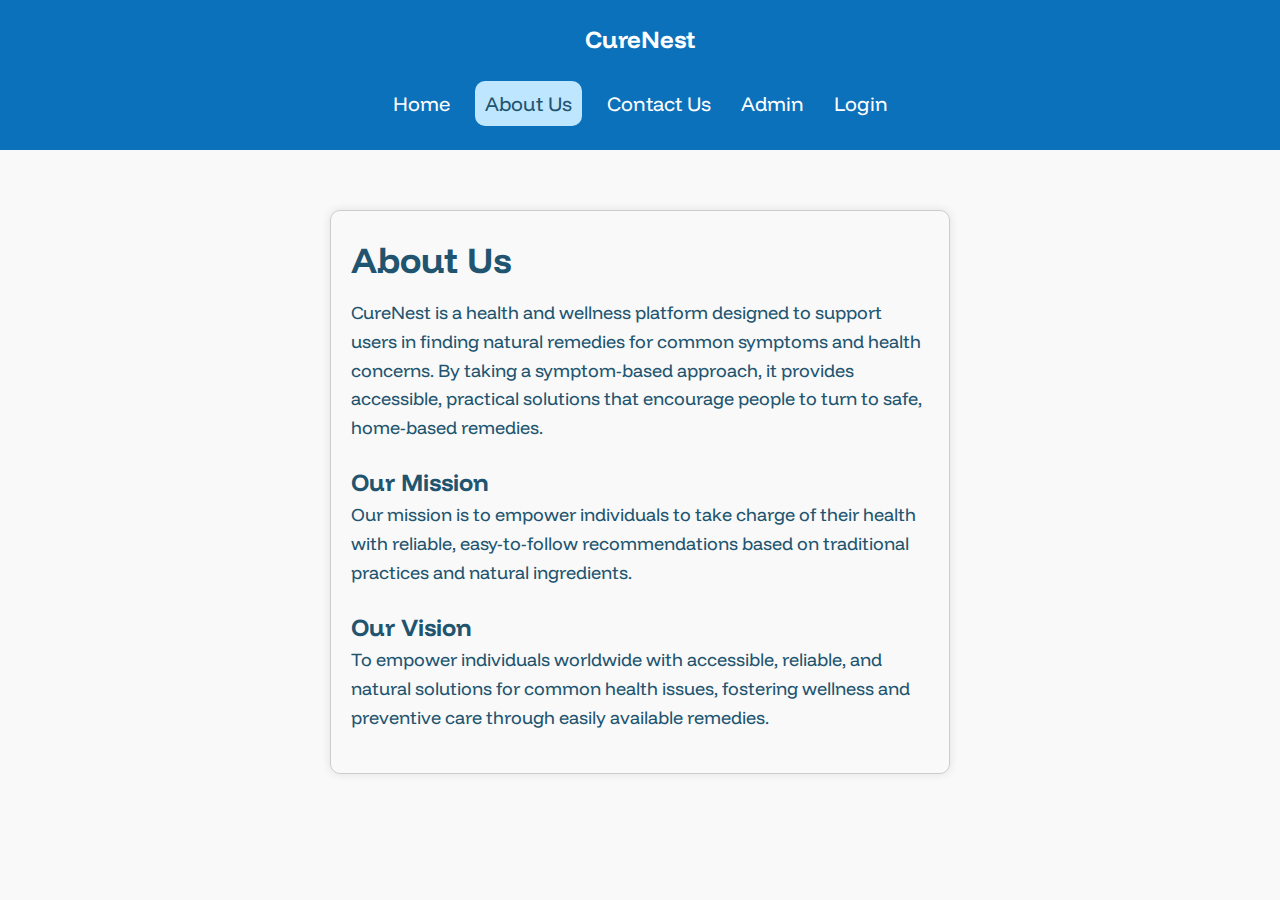
<file: about.html>
<!DOCTYPE html>
<html lang="en">
<head>
    <meta charset="UTF-8">
    <meta name="viewport" content="width=device-width, initial-scale=1.0">
    <title>TeleVaidhya - About Us</title>
    <link rel="stylesheet" href="style.css">
    <style>
        @import url('https://fonts.googleapis.com/css2?family=Funnel+Display:wght@300..800&display=swap');
        body{
            font-family: "Funnel Display", serif;
            font-weight: 400;
        }
        .about{
            width: 50%;
            margin: 40px auto;
            padding: 20px;
            border: 1px solid #ccc;
            border-radius: 10px;
            box-shadow: 0 0 10px rgba(0, 0, 0, 0.1);
            color:#21546f;
        }
        nav ul{
            display: flex;
            align-items: end;
          }
          nav ul li{
            list-style-type: none;
            margin-bottom: 20px;
          }
          header {
            background-color: #0b71ba;
            color: #fff;
            padding: 20px;
            text-align: center;
          }
    </style>
</head>
<body>
    <header>
        <h1>CureNest</h1>
    </header>
    <nav><ul><li><a href="index.html">Home</a></li>
    <li><a href="#" class="active">About Us</a></li>
    <li><a href="contact.html">Contact Us</a></li>
    <li><a href="admin.html">Admin</a></li>
    <li><a href="login.html">Login</a></li>
        
        
        
        
        
    </ul>
    </nav>
    <main>
       <div class="about">
        <h1>About Us</h1>
        <p>CureNest is a health and wellness platform designed to support users in finding natural remedies for common symptoms and health concerns. By taking a symptom-based approach, it provides accessible, practical solutions that encourage people to turn to safe, home-based remedies.
        </p>
        <h2>Our Mission</h2>
        <p> Our mission is to empower individuals to take charge of their health with reliable, easy-to-follow recommendations based on traditional practices and natural ingredients.</p>
        <h2>Our Vision</h2>
        <p>To empower individuals worldwide with accessible, reliable, and natural solutions for common health issues, fostering wellness and preventive care through easily available remedies.</p>
    </div>
    </main>
   
</body>
</html>
</file>
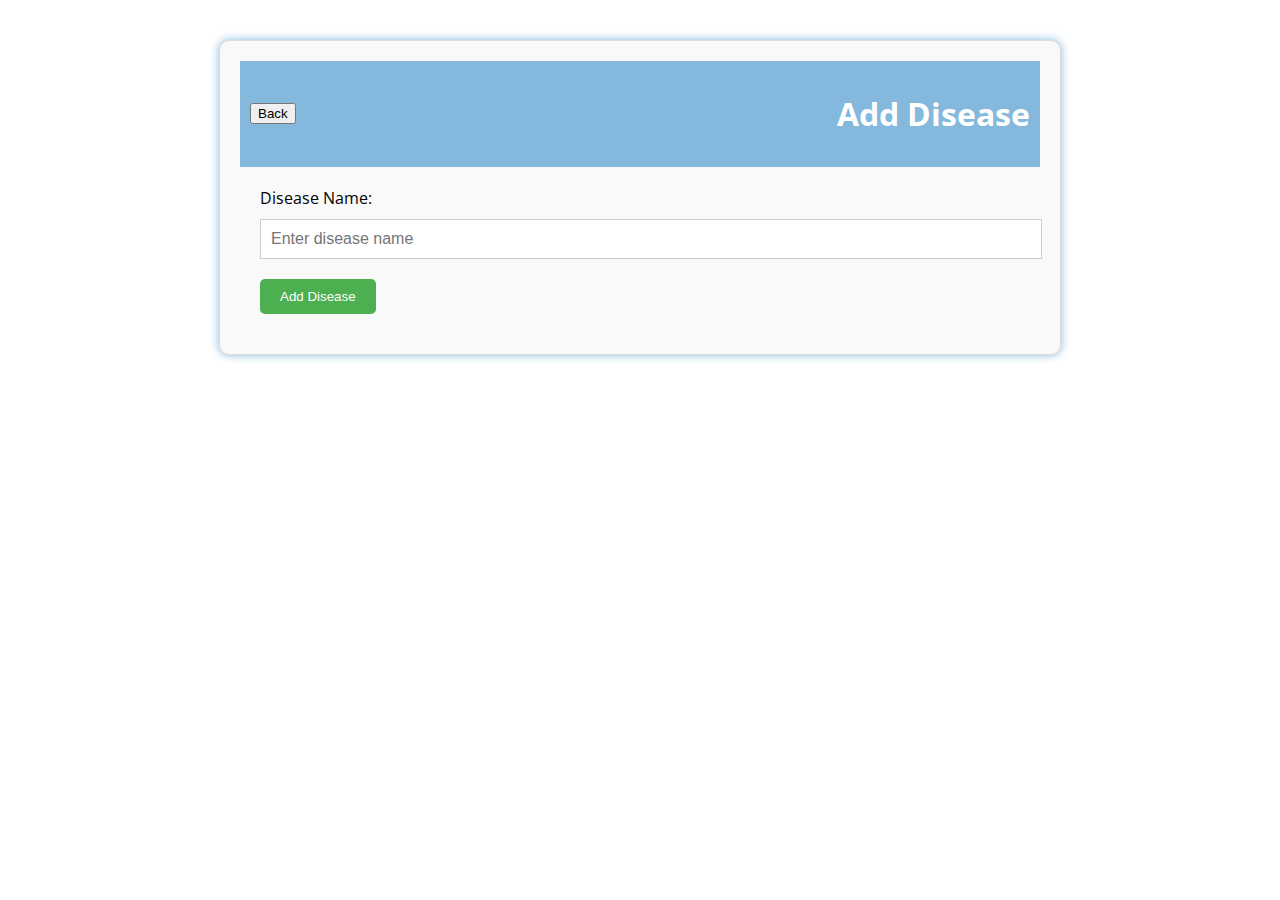
<file: adddis.html>
<!DOCTYPE html>
<html>

<head>
  <meta charset="utf-8">
  <title>Add Disease</title>
  <link rel="stylesheet" href="https://fonts.googleapis.com/css?family=Open+Sans:300,400,600,700&display=swap">
  <style>
    body {
      font-family: 'Open Sans', sans-serif;
      margin: 20px;
    }
    .container {
      max-width: 800px;
      margin: 40px auto;
      padding: 20px;
      background-color: #f9f9f9;
      border: 1px solid #ddd;
      box-shadow: 0 0 10px #84b8dc;
      border-radius: 10px;
    }
    .header {
      display: flex;
      align-items: center;
      justify-content: space-between;
      padding: 10px;
      background-color: #84b8dc;
      color: #fff;
    }
    .back-button {
      background-color: #444;
      color: #fff;
      border: none;
      padding: 10px 20px;
      font-size: 16px;
      cursor: pointer;
    }
    .back-button:hover {
      background-color: #555;
    }
    .form-container {
      padding: 20px;
    }
    .form-group {
      margin-bottom: 20px;
    }
    .form-label {
      display: block;
      margin-bottom: 10px;
    }
    .form-input {
      width: 100%;
      padding: 10px;
      font-size: 16px;
      border: 1px solid #ccc;
    }
    .form-input:focus {
      border-color: #aaa;
    }
    input[type="submit"] {
      background-color: #4CAF50;
      color: #fff;
      padding: 10px 20px;
      border: none;
      border-radius: 5px;
      cursor: pointer;
    }
    
    input[type="submit"]:hover {
      background-color: #3e8e41;
    }
  </style>
</head>

<body>
  <div class="container">
    <div class="header">
      <button onclick="location.href='dashboard.html';">Back</button>
      <h1>Add Disease</h1>
    </div>
    <div class="form-container">
      <form action="add_disease.php" method="post">
        <div class="form-group">
          <label class="form-label" for="disease-name">Disease Name:</label>
          <input type="text" name="Dname" class="form-input" placeholder="Enter disease name">
        </div>
       
      
        <input type="submit" name="save" value="Add Disease">
      </form>
    </div>
  </div>


</body>

</html>
</file>
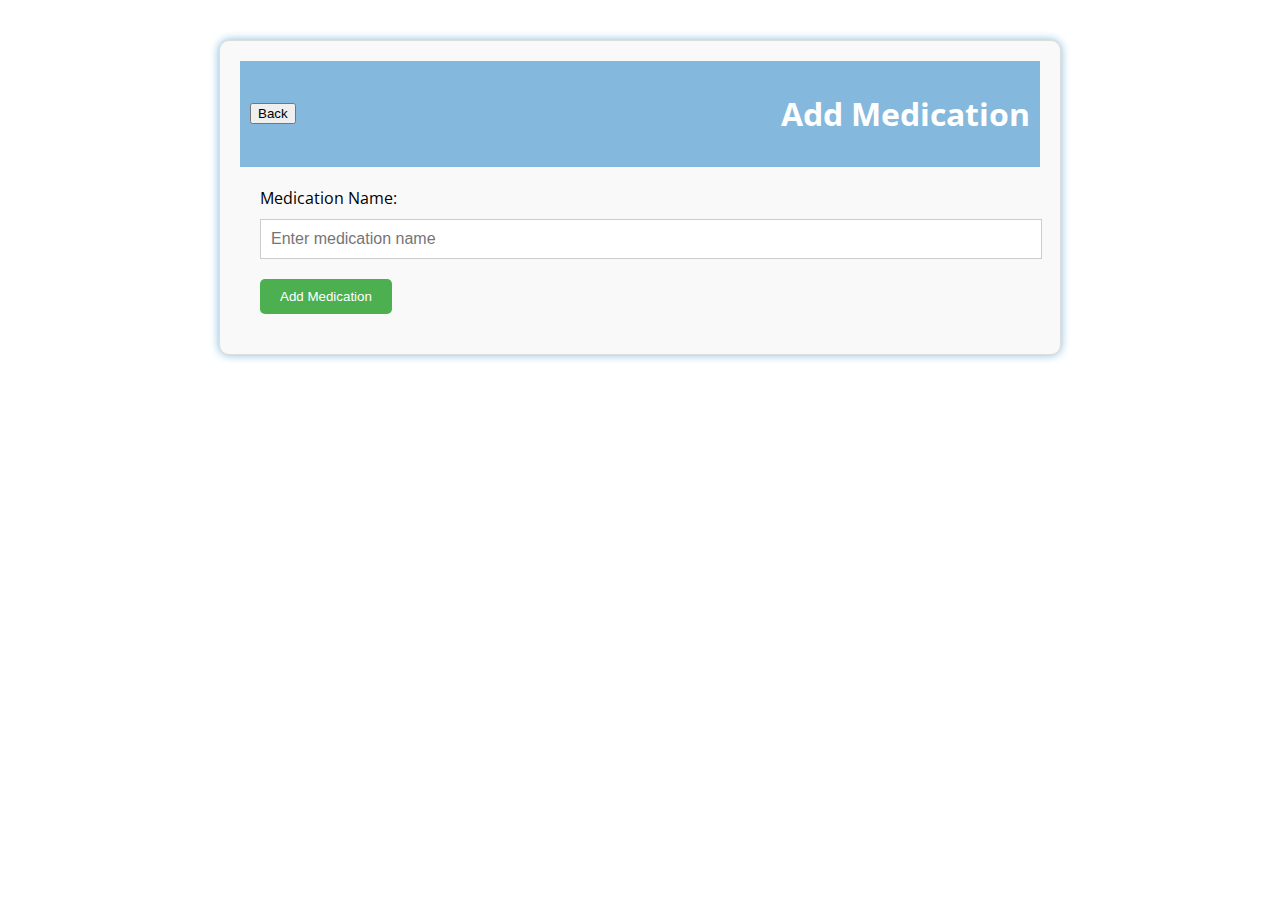
<file: addmed.html>
<!DOCTYPE html>
<html>

<head>
  <meta charset="utf-8">
  <title>Add Medication</title>
  <link rel="stylesheet" href="https://fonts.googleapis.com/css?family=Open+Sans:300,400,600,700&display=swap">
  <style>
    body {
      font-family: 'Open Sans', sans-serif;
      margin: 20px;
    }
   .container {
      max-width: 800px;
      margin: 40px auto;
      padding: 20px;
      background-color: #f9f9f9;
      border: 1px solid #ddd;
      box-shadow: 0 0 10px #84b8dc;
      border-radius: 10px;
    }
   .header {
      display: flex;
      align-items: center;
      justify-content: space-between;
      padding: 10px;
      background-color: #84b8dc;
      color: #fff;
    }
   .back-button {
      background-color: #444;
      color: #fff;
      border: none;
      padding: 10px 20px;
      font-size: 16px;
      cursor: pointer;
    }
   .back-button:hover {
      background-color: #555;
    }
   .form-container {
      padding: 20px;
    }
   .form-group {
      margin-bottom: 20px;
    }
   .form-label {
      display: block;
      margin-bottom: 10px;
    }
   .form-input {
      width: 100%;
      padding: 10px;
      font-size: 16px;
      border: 1px solid #ccc;
    }
   .form-input:focus {
      border-color: #aaa;
    }
   
    input[type="submit"] {
      background-color: #4CAF50;
      color: #fff;
      padding: 10px 20px;
      border: none;
      border-radius: 5px;
      cursor: pointer;
    }
    
    input[type="submit"]:hover {
      background-color: #3e8e41;
    }
  </style>
</head>

<body>
  <div class="container">
    <div class="header">
      <button onclick="location.href='dashboard.html';">Back</button>
      <h1>Add Medication</h1>
    </div>
    <div class="form-container">
      <form action="add_med.php" method="post">
        <div class="form-group">
          <label class="form-label" for="medication-name">Medication Name:</label>
          <input type="text" name="Medication" class="form-input" placeholder="Enter medication name">
        </div>
       
      
        <input type="submit" name="save1" value="Add Medication">
      </form>
    </div>
  </div>


</body>

</html>
</file>
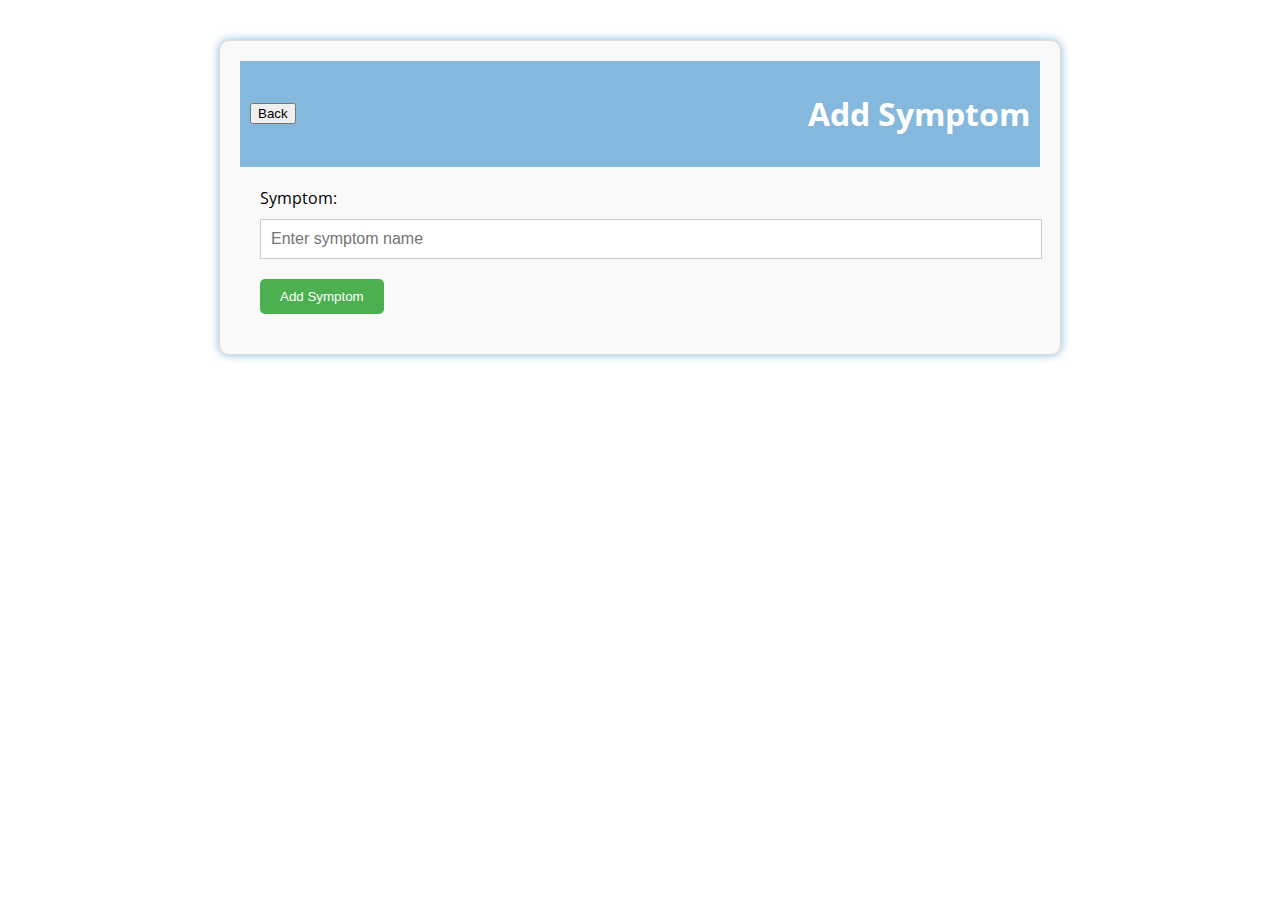
<file: addsym.html>
<!DOCTYPE html>
<html>

<head>
  <meta charset="utf-8">
  <title>Add Symptom</title>
  <link rel="stylesheet" href="https://fonts.googleapis.com/css?family=Open+Sans:300,400,600,700&display=swap">
  <style>
    body {
      font-family: 'Open Sans', sans-serif;
      margin: 20px;
    }
    .container {
      max-width: 800px;
      margin: 40px auto;
      padding: 20px;
      background-color: #f9f9f9;
      border: 1px solid #ddd;
      box-shadow: 0 0 10px #84b8dc;
      border-radius: 10px;
    }
    .header {
      display: flex;
      align-items: center;
      justify-content: space-between;
      padding: 10px;
      background-color: #84b8dc;
      color: #fff;
    }
    .back-button {
      background-color: #444;
      color: #fff;
      border: none;
      padding: 10px 20px;
      font-size: 16px;
      cursor: pointer;
    }
    .back-button:hover {
      background-color: #555;
    }
    .form-container {
      padding: 20px;
    }
    .form-group {
      margin-bottom: 20px;
    }
    .form-label {
      display: block;
      margin-bottom: 10px;
    }
    .form-input {
      width: 100%;
      padding: 10px;
      font-size: 16px;
      border: 1px solid #ccc;
    }
    .form-input:focus {
      border-color: #aaa;
    }
  
    input[type="submit"] {
      background-color: #4CAF50;
      color: #fff;
      padding: 10px 20px;
      border: none;
      border-radius: 5px;
      cursor: pointer;
    }
    
    input[type="submit"]:hover {
      background-color: #3e8e41;
    }
  </style>
</head>

<body>
  <div class="container">
    <div class="header">
      <button onclick="location.href='dashboard.html';">Back</button>
      <h1>Add Symptom</h1>
    </div>
  
    <div class="form-container">
      <form action="add_symp.php" method="post">
        <div class="form-group">
          <label class="form-label" for="symptom">Symptom:</label>
          <input type="text" name="Sname" class="form-input" placeholder="Enter symptom name">
        </div>
       
      
        <input type="submit" name="save2" value="Add Symptom">
      </form>
    </div>
 
  </div>


  
</body>

</html>
</file>
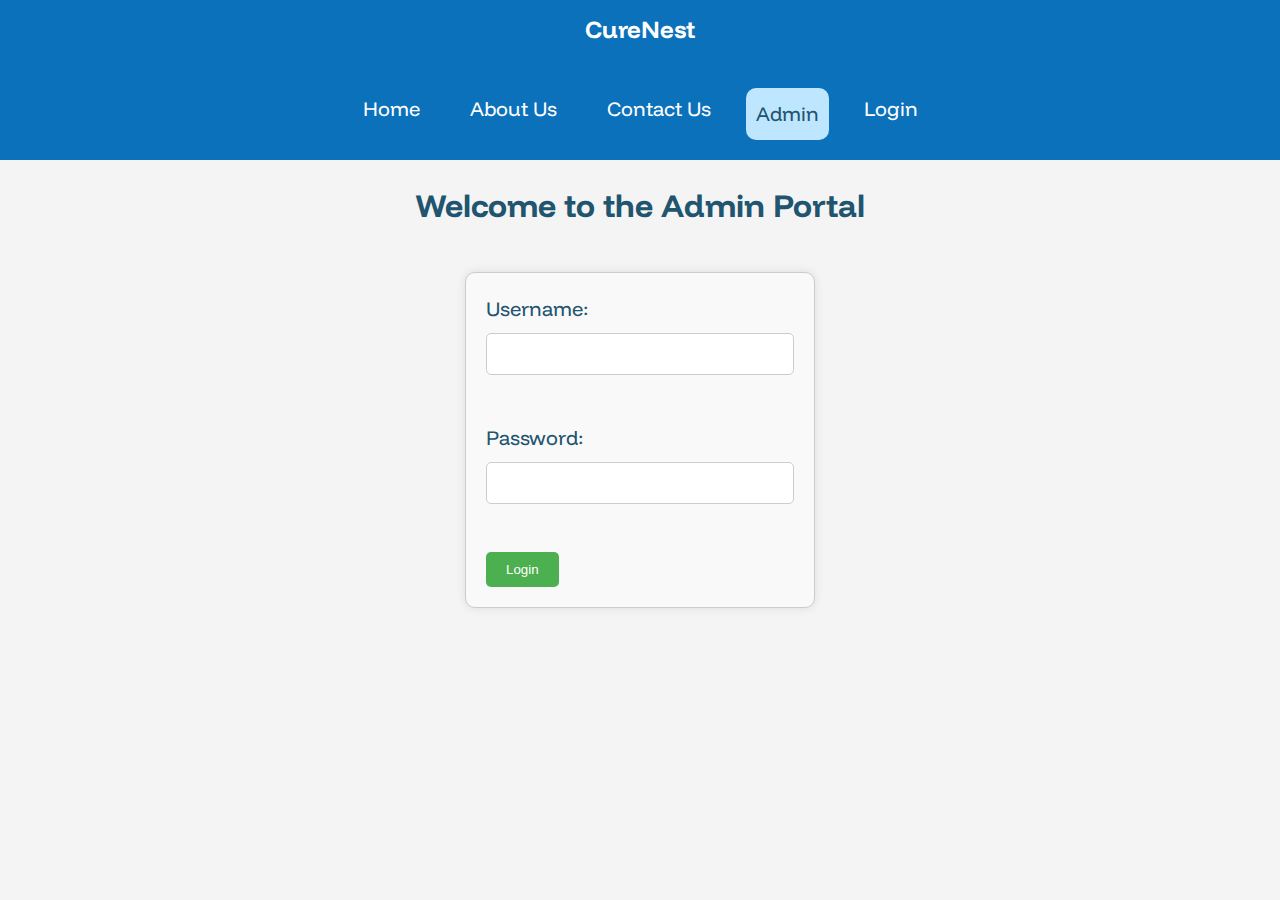
<file: admin.html>
<!DOCTYPE html>
<html lang="en">
<head>
    <meta charset="UTF-8">
    <meta name="viewport" content="width=device-width, initial-scale=1.0">
    <title>Admin Login</title>
    <link rel="stylesheet" href="style.css">
    <style>
        @import url('https://fonts.googleapis.com/css2?family=Funnel+Display:wght@300..800&display=swap');
        body {
            font-family: "Funnel Display", serif;
            margin: 0;
            padding: 0;
            display: flex;
            flex-direction: column;
            align-items: center;
            background-color: #f4f4f4;
            font-weight: 400;
            color:#21546f;
        }
       
        header {
            background-color: #0b71ba;
            color: #fff;
            padding: 10px;
            width: 100%;
            text-align: center;
        }

        nav {
            display: flex;
            justify-content: space-around;
            width: 100%;
        }
        nav ul{
            display: flex;
            align-items: end;
          }
          nav ul li{
            list-style-type: none;
          }
        nav a {
            color: #fff;
            text-decoration: none;
            padding: 15px;
            display: block;
        }

        nav a:hover {
            background-color: #bee6ff;
            color: #21546f;
        }

        nav a.active {
            background-color: #bee6ff;
            color: #21546f;
        }

        form {
            margin-bottom: 20px;
        }

        label {
            display: block;
            margin-bottom: 8px;
            text-align: left;
        }

        input[type="text"],
        input[type="password"] {
            width: 100%;
            padding: 20px;
            margin-bottom: 15px;
            border: 1px solid #ccc;
            border-radius: 5px;
        }

        button {
            padding: 10px 20px;
            cursor: pointer;
            background-color: #4CAF50;
            color: #fff;
            border: none;
            border-radius: 5px;
        }

        button:hover {
            background-color: #3e8e41;
        }
       
            form {
                font-size: 20px;
                width: 350px;
                background-color: #f9f9f9;
                padding: 20px;
                border: 1px solid #ccc;
                border-radius: 10px;
                box-shadow: 0 0 10px rgba(0, 0, 0, 0.1);
              }
        h1{
            text-align: center;
            margin-top: 20px;
        }
    </style>
</head>
<body>
    <header>
        <h1>CureNest</h1>
    </header>
    <nav><ul>
<li><a href="index.html">Home</a></li>
<li><a href="about.html">About Us</a></li>
<li><a href="contact.html">Contact Us</a></li>
<li><a href="#" class="active">Admin</a></li>
<li> <a href="login.html">Login</a></li> 
    </ul>
    </nav>
    <h1>Welcome to the Admin Portal</h1>
   
    <div class="container">
        
       
        <form id="admin-form" method="POST" action="admin.php">
            <label for="username">Username:</label>
            <input type="text" id="username" name="username" required><br><br>
            <label for="password">Password:</label>
            <input type="password" id="password" name="password" required><br><br>
            <button type="submit">Login</button>
        </form>
        <p id="message"></p>
    </div>

</body>
</html>
</file>
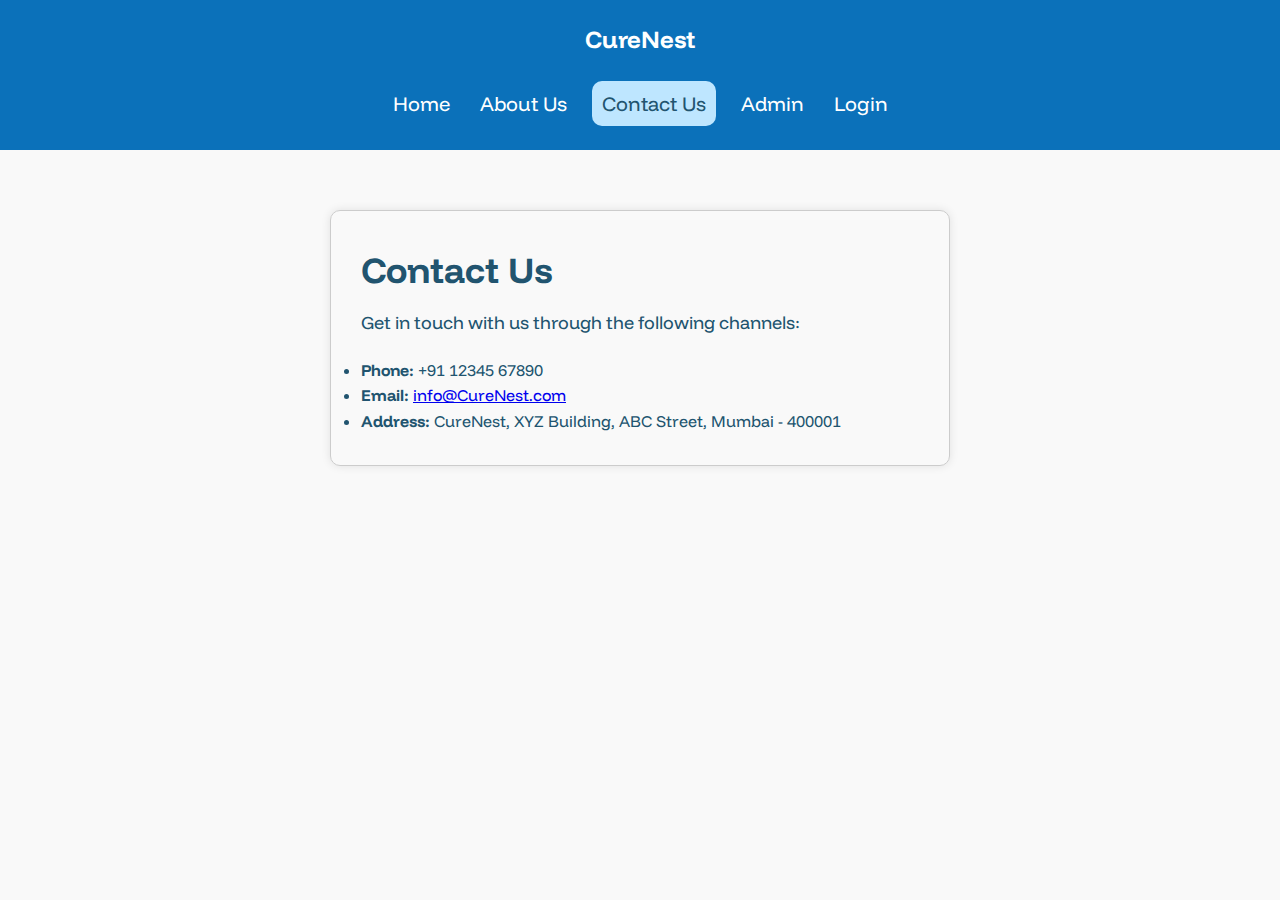
<file: contact.html>
<!DOCTYPE html>
<html lang="en">
<head>
    <meta charset="UTF-8">
    <meta name="viewport" content="width=device-width, initial-scale=1.0">
    <title>TeleVaidhya - Contact Us</title>
    <link rel="stylesheet" href="style.css">
    <style>
        @import url('https://fonts.googleapis.com/css2?family=Funnel+Display:wght@300..800&display=swap');
        body{
            font-family: "Funnel Display", serif;
            font-weight: 400;
        }
        nav ul{
            display: flex;
            align-items: end;
          }
          nav ul li{
            list-style-type: none;
            margin-bottom: 20px;
          }
          .contact
          {
            width: 50%;
            margin: 40px auto;
            padding: 30px;
            border: 1px solid #ccc;
            border-radius: 10px;
            box-shadow: 0 0 10px rgba(0, 0, 0, 0.1);
            color: #21546f;
          }
    </style>
</head>
<body>
    <header>
        <h1>CureNest</h1>
    </header>
    <nav><ul>

    <li><a href="index.html">Home</a></li>
    <li><a href="about.html">About Us</a></li>
    <li><a href="#" class="active">Contact Us</a></li>
    <li><a href="admin.html">Admin</a></li>
    <li><a href="login.html">Login</a></li>
        
        
        
        
        
    </ul>
    </nav>
    <main>
        <div class="contact">
            <h1>Contact Us</h1>
        <p>Get in touch with us through the following channels:</p>
        <ul>
            <li><strong>Phone:</strong> +91 12345 67890</li>
            <li><strong>Email:</strong> <a href="mailto:info@CureNest.com">info@CureNest.com</a></li>
            <li><strong>Address:</strong> CureNest, XYZ Building, ABC Street, Mumbai - 400001</li>
        </ul>
        </div>
    </main>
    </body>
    </html>
</file>
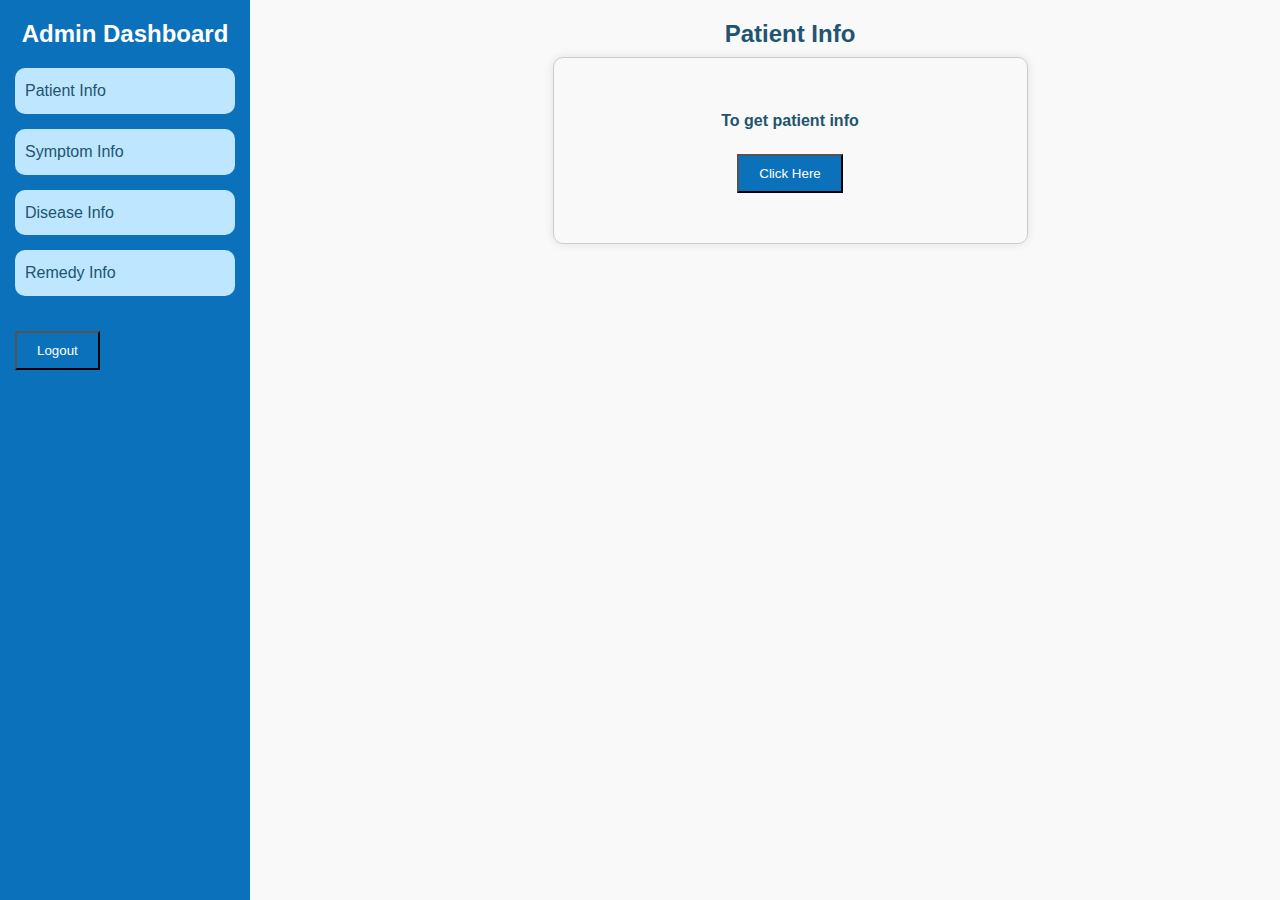
<file: dashboard.html>
<!DOCTYPE html>
<html lang="en">
<head>
    <meta charset="UTF-8">
    <meta name="viewport" content="width=device-width, initial-scale=1.0">
    <title>Admin Dashboard</title>
    <link rel="stylesheet" href="style.css">
    <style>
        body {
            font-family: Arial, sans-serif;
            margin: 0;
            padding: 0;
        }
        
        header {
            background-color: #84b8dc;
            color: #fff;
            padding: 10px;
            text-align: center;
        }
        
        nav {
            display: flex;
            justify-content: space-around;
            background-color: #84b8dc;
        }
        
        nav a {
            color: #fff;
            text-decoration: none;
            padding: 15px;
            display: block;
        }
       
        nav a:hover {
            background-color: #777;
        }
        
        .container {
            text-align: center;
            margin: auto;
        }
        
        button {
            padding: 10px 20px;
            margin-top: 20px;
            cursor: pointer;
            background-color: #0b71ba;
            color: #fff;
        }
        
        .sidebar {
            width: 250px;
            background-color: #0b71ba;
            color: white;
            padding: 15px;
            height: 100vh;
            position: fixed;
        }
       
        
        .sidebar h2 {
            text-align: center;
        }
        
        .sidebar ul {
            list-style-type: none;
            padding: 0;
        }
        
        .sidebar ul li {
            margin: 15px 0;
        }
        
        .sidebar ul li a {
            color: #21546f;
            text-decoration: none;
            display: block;
            padding: 10px;
            border-radius: 10px;
            background-color:#bee6ff;
        }
        
        .sidebar ul li a:hover {
            background-color: #bee6ff;
            color: #21546f;
            padding: 10px;
            border-radius: 10px;
        }
        
        .content {
            margin-left: 300px;
            padding: 15px;
            
        }
        
        .tab-content {
            text-align: center;
            display: none;
        }
        
        .tab-content.active {
            display: block;
        }
        
        @media only screen and (max-width: 600px) {
            nav {
                flex-direction: column;
            }
        }
        .board {
            width: 50%;
            margin: 4px auto;
            padding: 50px 50px 50px 50px;
            border: 1px solid #ccc;
            border-radius: 10px;
            box-shadow: 0 0 10px rgba(0, 0, 0, 0.1);
            height: 50%;
          }
    </style>
</head>
<body>
    
    <div class="sidebar">
        <h2>Admin Dashboard</h2>
        <ul>
            <li><a href="#patient-info">Patient Info</a></li>
            <li><a href="#symptom-info">Symptom Info</a></li>
            <li><a href="#disease-info">Disease Info</a></li>
            <li><a href="#medication-info">Remedy Info</a></li>
            <li><button onclick="logout()">Logout</button></li>
        </ul>
    </div>
    
    <div class="content">
        <div id="patient-info" class="tab-content active">
            <h2>Patient Info</h2>
            <div class='board'>
                <h4>To get patient info</h4>
                <button id="fetch-patient-info">Click Here</button>
                <div id="patient-info-container"></div>
            </div>
        </div>
           
            
        </div>
        <div id="symptom-info" class="tab-content">
            <h2>Symptom Info</h2>
            <div class ='board'><h4>To get symptom info</h4>
                <button onclick="location.href='symptom_info.php';">Click Here</button></div>
                <div class ='board'><h4>To add symptom</h4>
                    <button onclick="location.href='addsym.html';">Click Here</button></div>
            
        </div>
        <div id="disease-info" class="tab-content">
            <h2>Disease Info</h2>
            <div class ='board'><h4>To get disease info</h4>
                <button onclick="location.href='disease_info.php';">Click Here</button></div>
                <div class ='board'><h4>To add disease</h4>
                    <button onclick="location.href='adddis.html';">Click Here</button></div>
        </div>
        <div id="medication-info" class="tab-content">
            <h2>Remedy Info</h2>
            <div class ='board'><h4>To get remedy info</h4>
                <button onclick="location.href='medication_info.php';">Click Here</button></div>
                <div class ='board'><h4>To add remedy</h4>
                    <button onclick="location.href='addmed.html';">Click Here</button></div>
        </div>
     
    </div>
    <script>
        function logout() {
          window.location.href = 'index.html';
        }
        window.logout = logout; // Make the function accessible from the HTML button element
    
      

        // Script to handle tab switching
        document.querySelectorAll('.sidebar ul li a').forEach(link => {
            link.addEventListener('click', function(e) {
                e.preventDefault();
                document.querySelectorAll('.tab-content').forEach(tab => {
                    tab.classList.remove('active');
                });
                const targetId = this.getAttribute('href').substring(1);
                document.getElementById(targetId).classList.add('active');
            });
        });
        document.getElementById('fetch-patient-info').addEventListener('click', function() {
    fetch('fetch_patient_info.php')
     .then(response => response.json())
     .then(data => {
            const newWindow = window.open('', '_blank'); // open a new window
            const patientInfoContainer = newWindow.document.body; // get the container element in the new window
            patientInfoContainer.innerHTML = '';
            if (data.error) {
                patientInfoContainer.textContent = data.error;
            } else {
                const table = document.createElement('table');
                table.style.borderCollapse = 'collapse';
                table.style.border = '1'; // added border style
                table.style.width = '100%'; 

                const headers = ['Patient ID', 'Patient Name', 'Date of Birth', 'Age', 'Gender', 'Blood Group', 'Symptoms'];
                const headerRow = document.createElement('tr');
                headers.forEach(header => {
                    const th = document.createElement('th');
                    th.textContent = header;
                    th.style.border = '1px solid #ddd'; // added border style
                    th.style.padding = '8px'; // added padding
                    th.style.textAlign = 'left'; // added text alignment
                    th.style.backgroundColor = '#f0f0f0'; // added background color
                    headerRow.appendChild(th);
                });
                table.appendChild(headerRow);
                data.forEach(patient => {
                    const row = document.createElement('tr');
                    row.innerHTML = `
                        <td style="border: 1px solid #ddd; padding: 8px; text-align: left;">${patient.id}</td>
                        <td style="border: 1px solid #ddd; padding: 8px; text-align: left;">${patient.PName}</td>
                        <td style="border: 1px solid #ddd; padding: 8px; text-align: left;">${patient.DOB}</td>
                        <td style="border: 1px solid #ddd; padding: 8px; text-align: left;">${patient.Age}</td>
                        <td style="border: 1px solid #ddd; padding: 8px; text-align: left;">${patient.Gender}</td>
                        <td style="border: 1px solid #ddd; padding: 8px; text-align: left;">${patient.BloodGroup}</td>
                        <td style="border: 1px solid #ddd; padding: 8px; text-align: left;">${patient.Symptoms.replace(',', ', ')}</td>
                    `;
                    table.appendChild(row);
                });
                patientInfoContainer.appendChild(table);
                const backButton = document.createElement('button');
                backButton.textContent = 'Back';
                backButton.onclick = function() {
                    newWindow.close();
                };
                patientInfoContainer.appendChild(backButton);
            }
        })
     .catch(error => {
            console.error('Error fetching patient info:', error);
        });
});
    
</script>
</body>
</html>
</file>
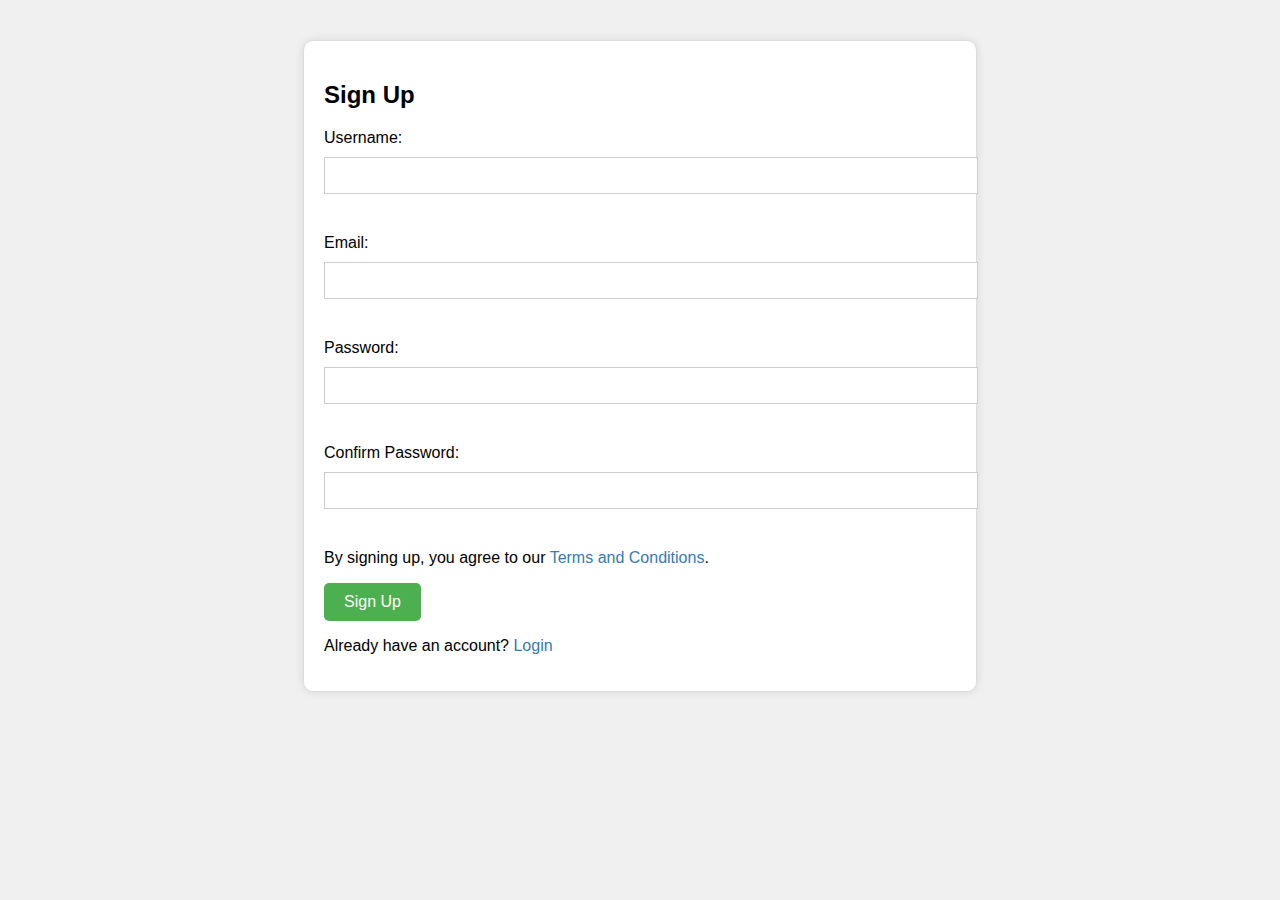
<file: signup.html>
<!-- HTML -->
<!DOCTYPE html>
<html>
<head>
	<title>Sign Up</title>
	
	<style>
		body {
			font-family: Arial, sans-serif;
			background-color: #f0f0f0;
		}
		.container {
			width: 50%;
			margin: 40px auto;
			background-color: #fff;
			padding: 20px;
			border: 1px solid #ddd;
			border-radius: 10px;
			box-shadow: 0 0 10px rgba(0, 0, 0, 0.1);
		}
		.form-group {
			margin-bottom: 20px;
		}
		.label {
			display: block;
			margin-bottom: 10px;
		}
		.input-field {
			width: 100%;
			padding: 10px;
			margin-bottom: 20px;
			border: 1px solid #ccc;
		}
		.button {
			background-color: #4CAF50;
			color: #fff;
			padding: 10px 20px;
			border: none;
			border-radius: 5px;
			cursor: pointer;
		}
		.button:hover {
			background-color: #3e8e41;
		}
		.link {
			color: #337ab7;
			text-decoration: none;
		}
		.link:hover {
			color: #23527c;
			text-decoration: underline;
		}
		button {
			background-color: #4CAF50;
			color: #fff;
			border: none;
			padding: 10px 20px;
			font-size: 16px;
			cursor: pointer;
		  }
		  button:hover {
			background-color: #3e8e41;
		  }
	</style>
</head>
<body>
	<div class="container">
		<h2>Sign Up</h2>
		<form action="signup.php" method="post">
			<!-- Form fields -->
			<div class="form-group">
				<label for="username" class="label">Username:</label>
				<input type="text" id="username" name="username" class="input-field" required>
			</div>
			<div class="form-group">
				<label for="email" class="label">Email:</label>
				<input type="email" id="email" name="email" class="input-field" required>
			</div>
			<div class="form-group">
				<label for="password" class="label">Password:</label>
				<input type="password" id="password" name="password" class="input-field" required>
			</div>
			<div class="form-group">
				<label for="confirm-password" class="label">Confirm Password:</label>
				<input type="password" id="confirm-password" name="confirm-password" class="input-field" required>
			</div>
			<p>By signing up, you agree to our <a href="terms-and-conditions.html" class="link">Terms and Conditions</a>.</p>
			<button type="submit" class="button">Sign Up</button>
			<p>Already have an account? <a href="login.html" class="link">Login</a></p>
		</form>
		
	</div>
</body>
</html>
</file>
<file: style.css>
@import url('https://fonts.googleapis.com/css2?family=Funnel+Display:wght@300..800&display=swap');

body {
  font-family: "Funnel Display", serif;
  font-weight: 400;
margin: 0;
padding: 0;
}
header {
background-color: #1652e0b8;
color: #fff;
padding: 10px;
text-align: center;
}
nav {
display: flex;
font-size: 20px;
justify-content: center;
align-items: center;
background-color: #0b71ba;


}
nav ul{
  display: flex;
  align-items: center;
}
nav ul li{
  list-style-type: none;
}
nav a {
color: #fff;
text-decoration: none;
background-color: #0b71ba;
padding: 5px;
margin: 20px;
}
nav a:hover {
background-color: #5d1fd1;
}

.dropdown {

position: relative;
display: inline-block;
}
.dropdown-content {
display: none;
position: absolute;
background-color: #555;
min-width: 160px;
z-index: 1;
}
.dropdown-content a {
color: #fff;
padding: 12px 16px;
display: block;
text-decoration: none;
}
.dropdown:hover .dropdown-content {
display: block;
}
@media only screen and (max-width: 600px) {
nav {
flex-direction: column;
}
.dropdown-content {
position: static;
display: none;
background-color: #555;
}
.dropdown:hover .dropdown-content {
display: block;
}
.button{
   display:inline-block;
   padding: 10px 20px;
   background-color: chartreuse;
   color:greenyellow;
   text-decoration: none ;
   font-weight: bold;
   border-radius: 5px;
   transition: background-color 0.3s ease;
}
}

.login-container {
  width: 300px;
  background-color: #f9f9f9;
  padding: 20px;
  border: 1px solid #ccc;
  border-radius: 10px;
  box-shadow: 0 0 10px rgba(0, 0, 0, 0.1);
}

.login-container h2 {
  margin-top: 0;
}

label {
  display: block;
  margin-bottom: 10px;
}

input[type="text"], input[type="password"] {
  width: 100%;
  height: 30px;
  padding: 10px;
  border: 1px solid #ccc;
  border-radius: 5px;
}

input[type="submit"] {
  background-color: #4CAF50;
  color: #fff;
  padding: 10px 20px;
  border: none;
  border-radius: 5px;
  cursor: pointer;
}

input[type="submit"]:hover {
  background-color: #3e8e41;
}

#error {
  color: red;
  font-size : 12px;
  margin-bottom : 10px;
}
/* style.css */

/* Global Styles */

* {
    box-sizing: border-box;
    margin: 0;
    padding: 0;
  }
  
  body {
    font-family: Arial, sans-serif;
    line-height: 1.6;
    color:#21546f;
    background-color: #f9f9f9;
  }
  
  /* Header Styles */
  
  header {
    background-color: #0b71ba;
    color: #fff;
    padding: 20px;
    text-align: center;
  }
  
  header h1 {
    font-size: 24px;
    margin: 0;
  }
  
  /* Navigation Styles */
  
  nav {
    background-color: #0b71ba;
    padding: 10px;
    text-align: center;
  
  }
  nav ul{
    display: flex;
    align-items: end;
  }
  nav a {
    color: #fff;
    text-decoration: none;
    margin: 10px;
  }
  
  nav a.active {
    background-color:#bee6ff;
    color: #21546f;
    padding: 10px;
    border-radius: 10px;
  }
  
  nav a:hover {
    background-color: #bee6ff;
    color: #21546f;
    padding: 10px;
    border-radius: 10px;
  }
  
  
  /* Main Styles */
  
  main {
    display: flex;
    flex-direction: column;
    align-items: center;
    padding: 20px;
  }
  
  main h1 {
    font-size: 36px;
    margin-bottom: 10px;
  }
  
  main p {
    font-size: 18px;
    margin-bottom: 20px;
  }
  
  main button {
    background-color: #4CAF50;
    color: #fff;
    padding: 10px 20px;
    border: none;
    border-radius: 10px;
    cursor: pointer;
  }
  
  main button:hover {
    background-color: #3e8e41;
  }
  
  /* Footer Styles */
  
  footer {
    background-color: #333;
    color: #fff;
    padding: 10px;
    text-align: center;
    clear: both;
  }
  
  footer p {
    font-size: 14px;
    margin: 0;
    border-bottom: 5cm;
  }
  form {
    width: 50%;
    margin: 40px auto;
    padding: 20px;
    border: 1px solid #ccc;
    border-radius: 10px;
    box-shadow: 0 0 10px rgba(0, 0, 0, 0.1);
    
      margin-bottom: 20px;
    
  }
  .login-form{
    font-family: Arial, sans-serif;
    margin: 0;
    padding: 0;
    display: flex;
    flex-direction: column;
    align-items: center;
    background-color: #f4f4f4;
}
</file>
